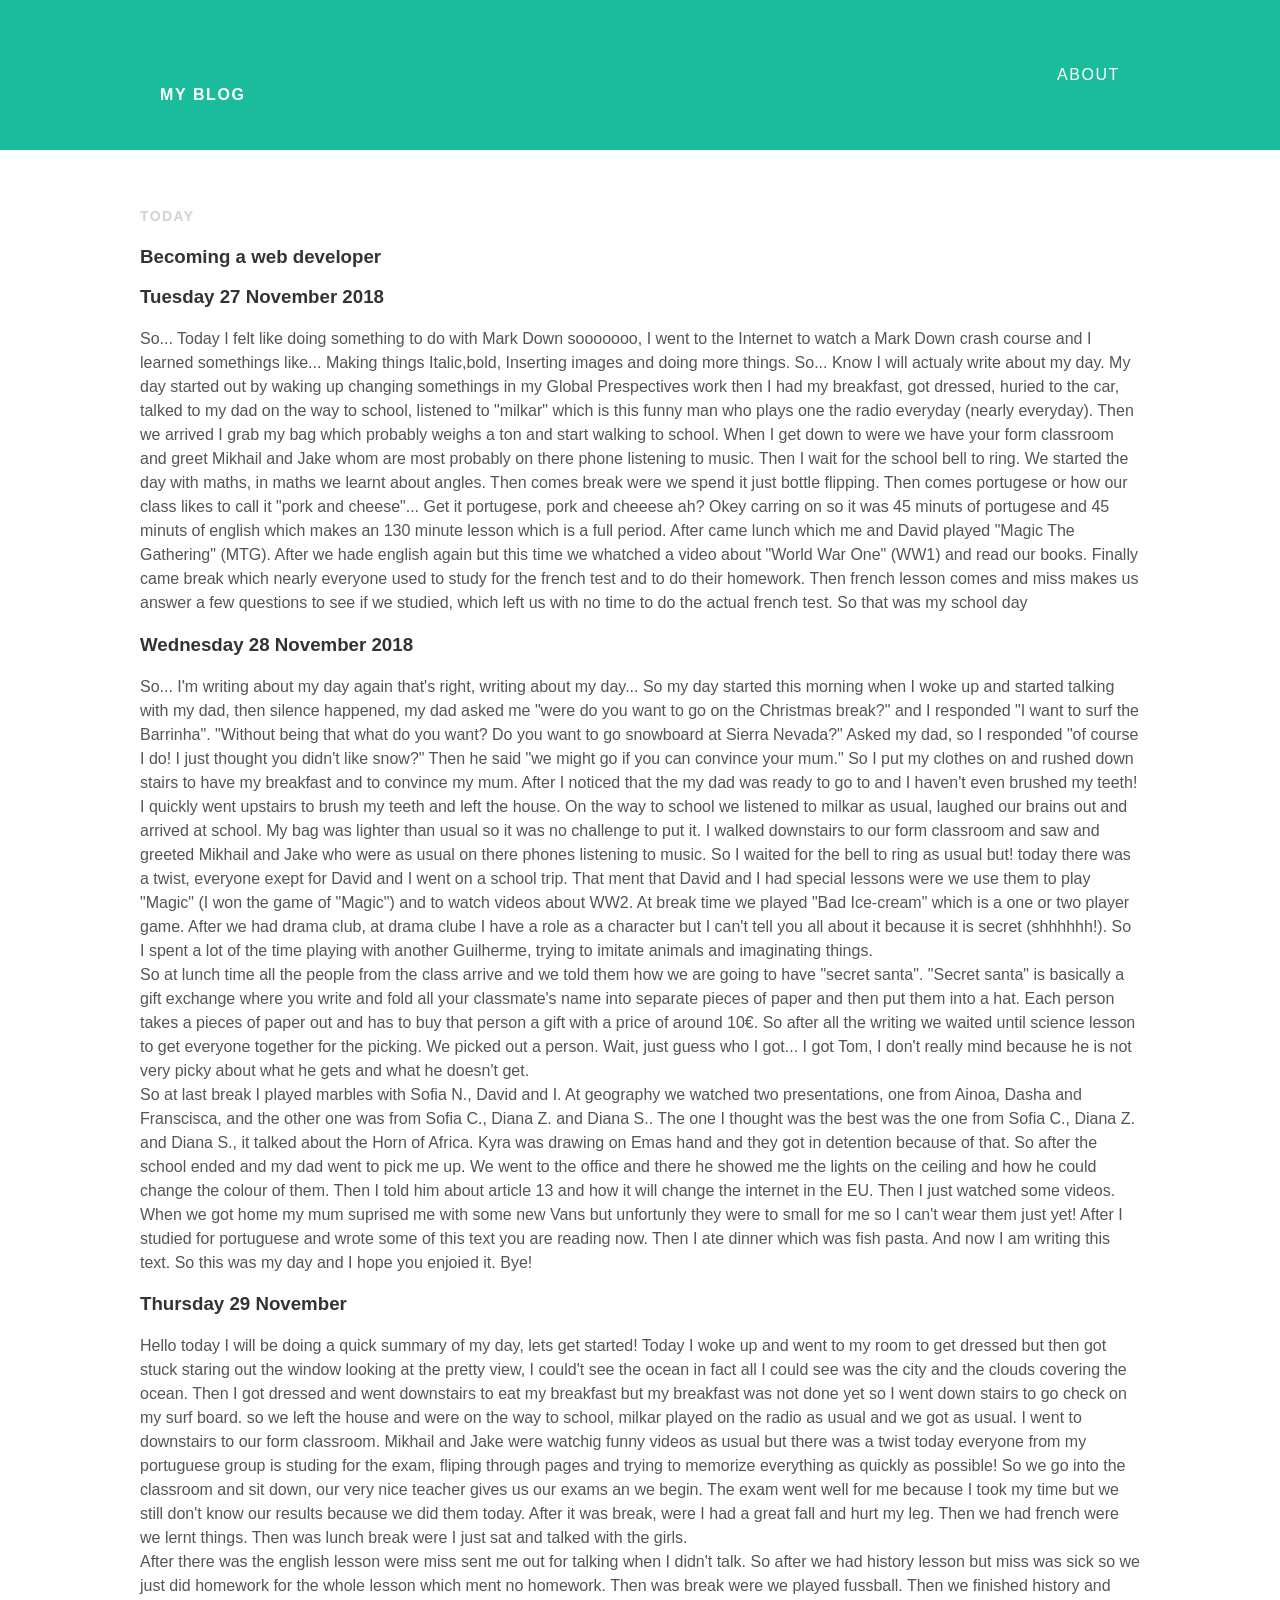
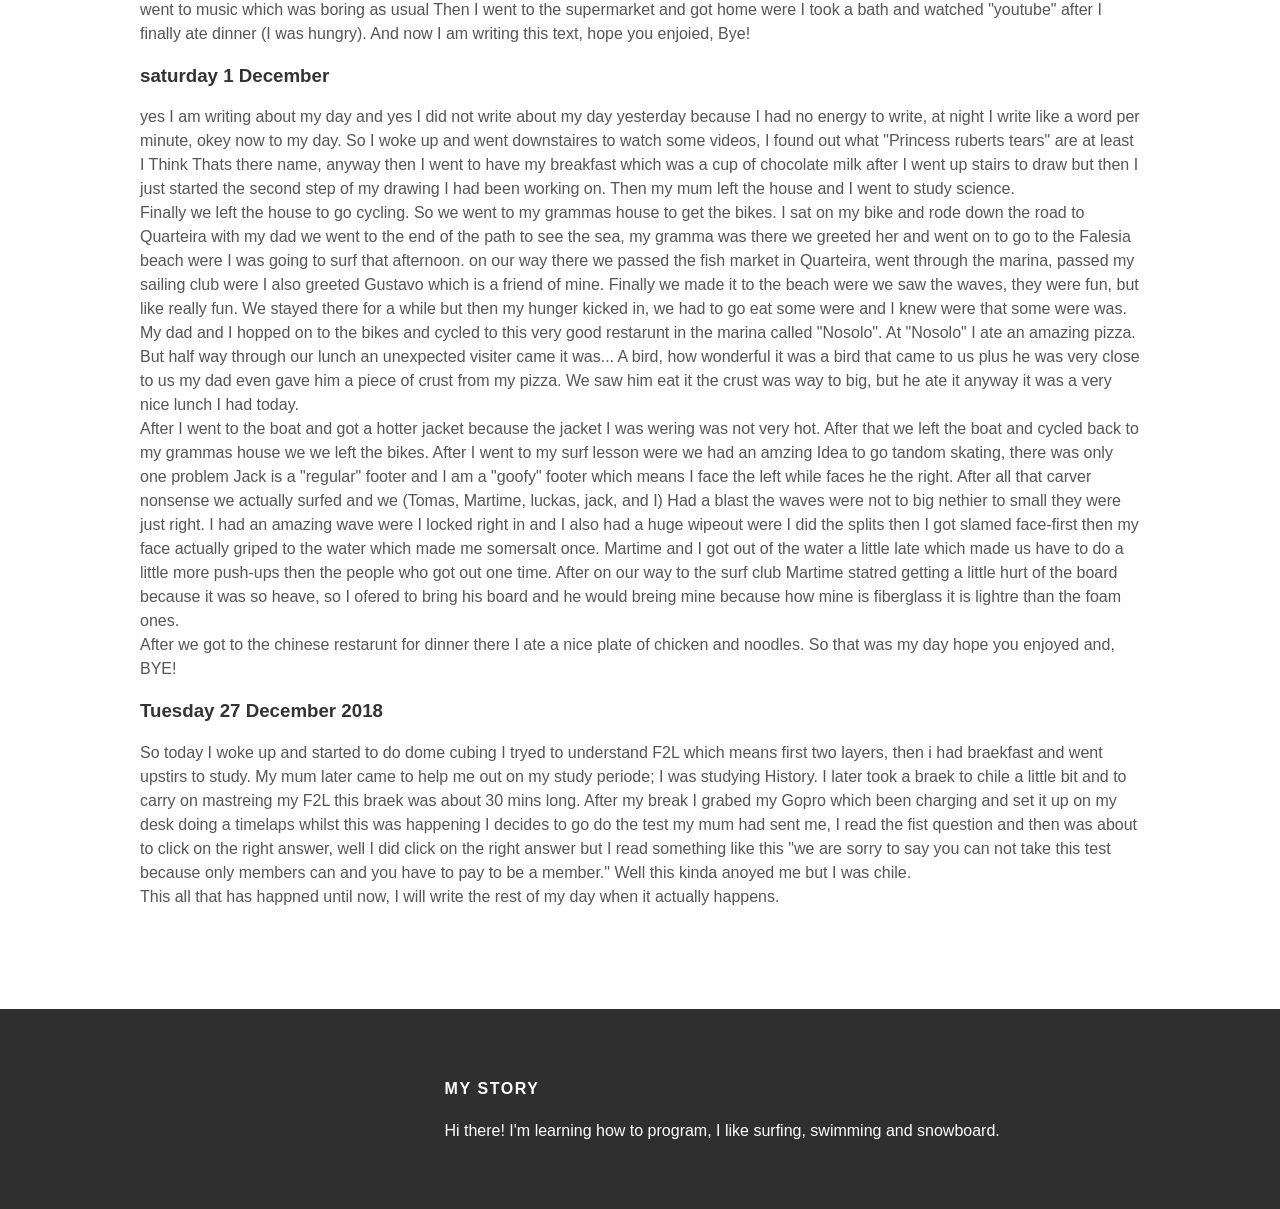
<file: Index.html>
<!DOCTYPE html>
<html>
 <head>
   <title>My blog</title>
   <link rel="stylesheet" type="text/css" href="styles.css">
 </head>
 <body>
   <div id="header">
  <div class="container">
    <a id="header-title" href="index.html">My Blog</a>
    <ul id="header-nav">
      <li><a href="about.html">About</a></li>
    <!--  <li><a href="malito:Guilhermemoraferia@gmail.com">Contact</a></li>-->
    </ul>
  </div>
 </div>
 <div id="content">
  <div class="container">
    <div class="post">
      <div class="post-author">
        <img src="me.jpg">
      </div>
      <span>Me</span>
 </div>
 <p class="post-date">Today</p>
 <h3 class="post-title">Becoming a web developer</h3>
 <div class="post-content">
   <h3> Tuesday 27 November 2018 </h3>
   <p>
     So... Today I felt like doing something to do with Mark Down sooooooo, I went to the Internet to watch a Mark Down crash course and I learned somethings like... Making things Italic,bold, Inserting images and doing more things.
     So... Know I will actualy write about my day. My day started out by waking up changing somethings in my Global Prespectives work then I had my breakfast, got dressed, huried to the car, talked to my dad on the way to school, listened to "milkar" which is this funny man who plays one the radio everyday (nearly everyday). Then we arrived I grab my bag which probably weighs a ton and start walking to school. When I get down to were we have your form classroom and greet Mikhail and Jake whom are most probably on there phone listening to music. Then I wait for the school bell to ring. We started the day with maths, in maths we learnt about angles. Then comes break were we spend it just bottle flipping. Then comes portugese or how our class likes to call it "pork and cheese"... Get it portugese, pork and cheeese ah? Okey carring on so it was 45 minuts of portugese and 45 minuts of english which makes an 130 minute lesson which is a full period. After came lunch which me and David played "Magic The Gathering" (MTG). After we hade english again but this time we whatched a video about "World War One" (WW1) and read our books. Finally came break which nearly everyone used to study for the french test and to do their homework. Then french lesson comes and miss makes us answer a few questions to see if we studied, which left us with no time to do the actual french test. So that was my school day
   </p>
   <h3>Wednesday 28 November 2018</h3>
   <p>So... I'm writing about my day again that's right, writing about my day...
   So my day started this morning when I woke up and started talking with my dad, then silence happened, my dad asked me "were do you want to go on the Christmas break?" and I responded "I want to surf the Barrinha".
   "Without being that what do you want? Do you want to go snowboard at Sierra Nevada?" Asked my dad, so I responded "of course I do! I just thought you didn't like snow?"
   Then he said "we might go if you can convince your mum."
   So I put my clothes on and rushed down stairs to have my breakfast and to convince my mum.
   After I noticed that the my dad was ready to go to and I haven't even brushed my teeth! I quickly went upstairs to brush my teeth and left the house. On the way to school we listened to milkar as usual, laughed our brains out and arrived at school.  My bag was lighter than usual so it was no challenge to put it. I walked downstairs to our form classroom and saw and greeted Mikhail and Jake who were as usual on there phones listening to music. So I waited for the bell to ring as usual but! today there was a twist, everyone exept for David and I went on a school trip. That ment that David and I had special lessons were we use them to play "Magic" (I won the game of "Magic") and to watch videos about WW2.
   At break time we played "Bad Ice-cream" which is a one or two player game. After we had drama club, at drama clube I have a role as a character but I can't tell you all about it because it is secret (shhhhhh!). So I spent a lot of the time playing with another Guilherme, trying to imitate animals and imaginating things.<br>
   So at lunch time all the people from the class arrive and we told them how we are going to have "secret santa". "Secret santa" is basically a gift exchange where you write and fold all your classmate's name into separate pieces of paper and then put them into a hat. Each person takes a pieces of paper out and has to buy that person a gift with a price of around 10€. So after all the writing we waited until science lesson to get everyone together for the picking. We picked out a person. Wait, just guess who I got... I got Tom, I don't really mind because he is not very picky about what he gets and what he doesn't get.<br>
   So at last break I played marbles with Sofia N., David and I.
   At geography we watched two presentations, one from Ainoa, Dasha and Franscisca, and the other one was from Sofia C., Diana Z. and Diana S.. The one I thought was the best was the one from Sofia C., Diana Z. and Diana S., it talked about the Horn of Africa. Kyra was drawing on Emas hand and they got in detention because of that. So after the school ended and my dad went to pick me up. We went to the office and there he showed me the lights on the ceiling and how he could change the colour of them. Then I told him about article 13 and how it will change the internet in the EU. Then I just watched some videos. When we got home my mum suprised me with some new Vans but unfortunly they were to small for me so I can't wear them just yet! After I studied for portuguese and wrote some of this text you are reading now. Then I ate dinner which was fish pasta. And now I am writing this text. So this was my day and I hope you enjoied it. Bye!
 </p>
 <h3>Thursday 29 November</h3>
 <p>Hello today I will be doing a quick summary of my day, lets get started!
 Today I woke up and went to my room to get dressed but then got stuck staring out the window looking at the pretty view, I could't see the ocean in fact all I could see was the city and the clouds covering the ocean.
 Then I got dressed and went downstairs to eat my breakfast but my breakfast was not done yet so I went down stairs to go check on my surf board.
 so we left the house and were on the way to school, milkar played on the radio as usual and we got as usual. I went to downstairs to our form classroom. Mikhail and Jake were watchig funny videos as usual but there was a twist today everyone from my portuguese group is studing for the exam, fliping through pages and trying to memorize everything as quickly as possible!
 So we go into the classroom and sit down, our very nice teacher gives us our exams an we begin. The exam went well for me because I took my time but we still don't know our results because we did them today. After it was break, were I had a great fall and hurt my leg. Then we had french were we lernt things. Then was lunch break were I just sat and talked with the girls.<br>
 After there was the english lesson were miss sent me out for talking when I didn't talk. So after we had history lesson but miss was sick so we just did homework for the whole lesson which ment no homework. Then was break were we played fussball. Then we finished history and went to music which was boring as usual Then I went to the supermarket and got home were I took a bath and watched "youtube" after I finally ate dinner (I was hungry). And now I am writing this text, hope you enjoied, Bye!
</p>
<h3>saturday 1 December</h3>
<p>yes I am writing about my day and yes I did not write about my day yesterday because I had no energy to write, at night I write like a word per minute, okey now to my day.
So I woke up and went downstaires to watch some videos, I found out what "Princess ruberts tears" are at least I Think Thats there name, anyway then I went to have my breakfast which was a cup of chocolate milk after I went up stairs to draw but then I just started the second step of my drawing I had been working on. Then my mum left the house and I went to study science.<br>
Finally we left the house to go cycling. So we went to my grammas house to get the bikes. I sat on my bike and rode down the road to Quarteira with my dad we went to the end of the path to see the sea, my gramma was there we greeted her and went on to go to the Falesia beach were I was going to surf that afternoon. on our way there we passed the fish market in Quarteira, went through the marina, passed my sailing club were I also greeted Gustavo which is a friend of mine.
Finally we made it to the beach were we saw the waves, they were fun, but like really fun. We stayed there for a while but then my hunger kicked in, we had to go eat some were and I knew were that some were was. My dad and I hopped on to the bikes and cycled to this very good restarunt in the marina called "Nosolo".
At "Nosolo" I ate an amazing pizza. But half way through our lunch an unexpected visiter came it was...
A bird, how wonderful it was a bird that came to us plus he was very close to us my dad even gave him a piece of crust from my pizza. We saw him eat it the crust was way to big, but he ate it anyway it was a very nice lunch I had today.<br>
After I went to the boat and got a hotter jacket because the jacket I was wering was not very hot. After that we left the boat and cycled back to my grammas house we we left the bikes.
After I went to my surf lesson were we had an amzing Idea to go tandom skating, there was only one problem Jack is a "regular" footer and I am a "goofy" footer which means I face the left while faces he the right. After all that carver nonsense we actually surfed and we (Tomas, Martime, luckas, jack, and I) Had a blast the waves were not to big nethier to small they were just right. I had an amazing wave were I locked right in and I also had a huge wipeout were I did the splits then I got slamed face-first then my face actually griped to the water which made me somersalt once. Martime and I got out of the water a little late which made us have to do a little more push-ups then the people who got out one time. After on our way to the surf club Martime statred getting a little hurt of the board because it was so heave, so I ofered to bring his board and he would breing mine because how mine is fiberglass it is lightre than the foam ones.<br>
After we got to the chinese restarunt for dinner there I ate a nice plate of chicken and noodles.
So that was my day hope you enjoyed and, BYE!
<h3>Tuesday 27 December 2018</h3>
<p>So today I woke up and started to do dome cubing I tryed to understand F2L which means first two layers, then i had braekfast and went upstirs to study. My mum later came to help me out on my study periode; I was studying History.
I later took a braek to chile a little bit and to carry on mastreing my F2L this braek was about 30 mins long. After my break I  grabed my Gopro which been charging and set it up on my desk doing a timelaps whilst this was happening I decides to go do the test my mum had sent me, I read the fist question and then was about to click on the right answer, well I did click on the right answer but I read something like this "we are sorry to say you can not take this test because only members can and you have to pay to be a member."
Well this kinda anoyed me but I was chile.<br>
This all that has happned until now, I will write the rest of my day when it actually happens.
</p>

    </div>
  </div>
 </div>
 <div id="footer">
  <div class="container">
    <div class="column">
    <!-- <h4>My Links</h4>
      <p>
        <a href=""></a>
        <a href=""></a>
      </p>-->
  </div>
  <div class="column">
    <h4>My Story</h4>
    <p>Hi there! I'm learning how to program, I like surfing, swimming and snowboard.
    </p>
  </div>
  </div>
</div>
 </body>
</html>
</file>
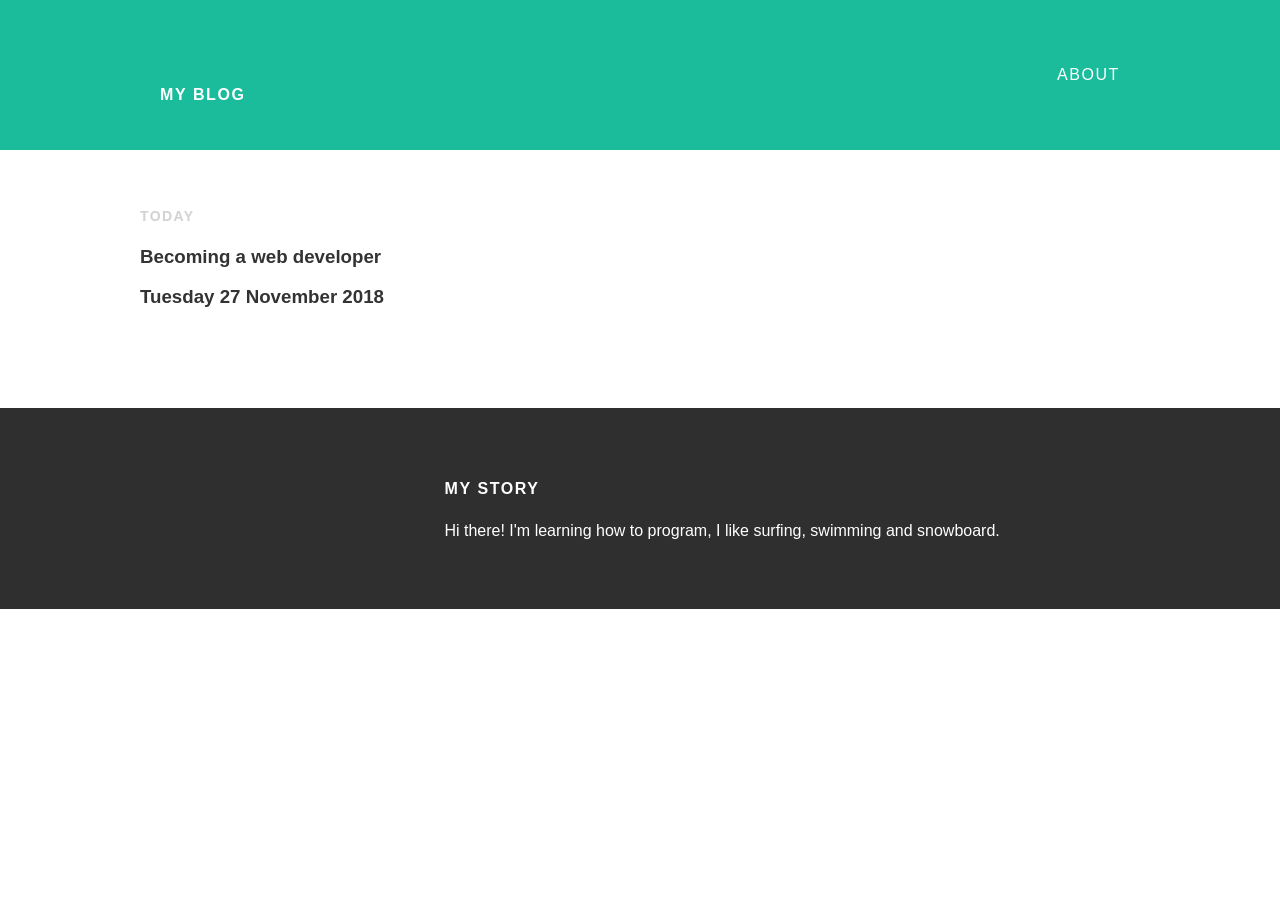
<file: Blog/Index.html>
<!DOCTYPE html>
<html>
 <head>
   <title>My blog</title>
   <link rel="stylesheet" type="text/css" href="styles.css">
 </head>
 <body>
   <div id="header">
  <div class="container">
    <a id="header-title" href="index.html">My Blog</a>
    <ul id="header-nav">
      <li><a href="about.html">About</a></li>
    <!--  <li><a href="malito:Guilhermemoraferia@gmail.com">Contact</a></li>-->
    </ul>
  </div>
 </div>
 <div id="content">
  <div class="container">
    <div class="post">
      <div class="post-author">
        <img src="me.jpg">
      </div>
      <span>Me</span>
 </div>
 <p class="post-date">Today</p>
 <h3 class="post-title">Becoming a web developer</h3>
 <div class="post-content">
   <h3> Tuesday 27 November 2018 </h3>
   <p>
     
   </p>

    </div>
  </div>
 </div>
 <div id="footer">
  <div class="container">
    <div class="column">
    <!-- <h4>My Links</h4>
      <p>
        <a href=""></a>
        <a href=""></a>
      </p>-->
  </div>
  <div class="column">
    <h4>My Story</h4>
    <p>Hi there! I'm learning how to program, I like surfing, swimming and snowboard.
    </p>
  </div>
  </div>
</div>
 </body>
</html>
</file>
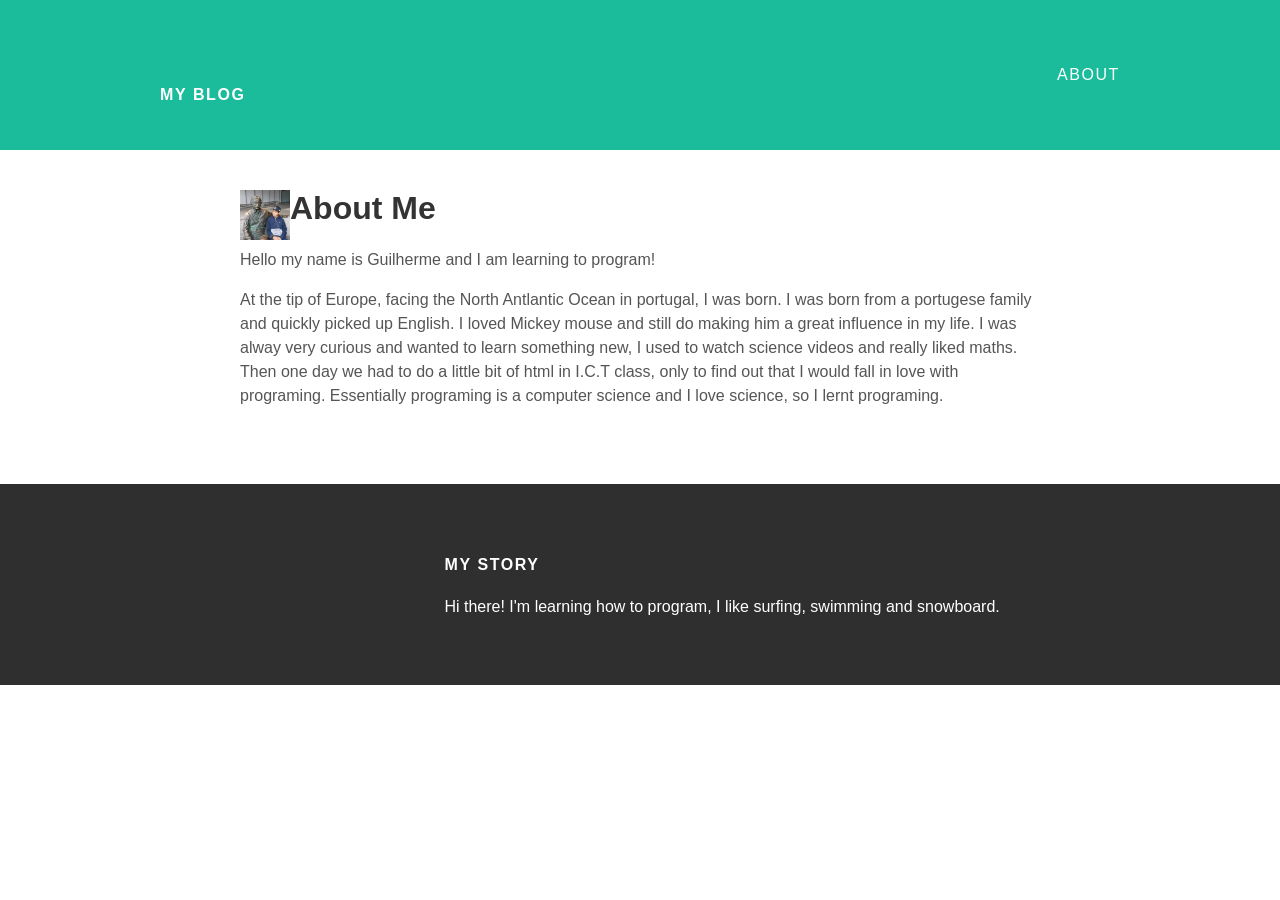
<file: about.html>
<!DOCTYPE html>
<html>
 <head>
   <title>My blog</title>
   <link rel="stylesheet" type="text/css" href="styles.css">
 </head>
 <body>
   <div id="header">
  <div class="container">
    <a id="header-title" href="Thinking.html">My Blog</a>
    <ul id="header-nav">
      <li><a href="about.html">About</a></li>
    <!--  <li><a href="malito:Guilhermemoraferia@gmail.com">Contact</a></li>-->
    </ul>
  </div>
 </div>
 <div id="content">
  <div class="container">
    <div class="post">
      <div class="post-author">
        <img class="about-img"src="me.jpg">
      </div>
 <h1 class="about-title">About Me</h1>
 <div class="about-content">
  <p>Hello my name is Guilherme and I am learning to program!</p>
  <p>At the tip of Europe, facing the North Antlantic Ocean in portugal, I was born. I was born from a portugese family and quickly picked up English. I loved Mickey mouse and still do making him a great influence in my life. I was alway very curious and wanted to learn something new, I used to watch science videos and really liked maths. Then one day we had to do a little bit of html in I.C.T class, only to find out that I would fall in love with programing. Essentially programing is a computer science and I love science, so I lernt programing.  </p>
      </div>
    </div>
  </div>
 </div>
 <div id="footer">
  <div class="container">
    <div class="column">
    <!--  <h4>My Links</h4>
      <p>
        <a href=""></a>
        <a href=""></a>
      </p>-->
  </div>
  <div class="column">
    <h4>My Story</h4>
    <p>Hi there! I'm learning how to program, I like surfing, swimming and snowboard.
    </p>
  </div>
  </div>
 </div>
 </body>
</html>
</file>
<file: styles.css>
@import url(http://fonts.googleapis.com/css?family=Montserrat:400,700);
body{
  color: #555;
  margin: 0;
  font-family:"Montoserrat", sans-serif;
}

#header {
  position: fixed;
  background-color: #1abc9c;
  height: 150px;
  line-height: 150px;
  width: 100%;
}
#header-title {
 display: block;
 float: left;

 font-size: -size: 20px;
 font-weight: bold;
}
#header-nav {
 display: block;
 float: right;
 margin-top: 0;
}
#header-nav li {
 display: inline;
 padding-left: 20px;
}
.container {
 max-width: 1000px;
 margin: 0 auto;
}
#header a {
color: white;
text-decoration: none;
text-transform: uppercase;
  letter-spacing: 0.1em;
  margin: 20px;
}
#header a:hover {
 color: #222;
}
#footer {
 background-color: #2f2f2f;
 padding: 50px 0;
}
.column {
 min-width: 300px;
 display: inline-block;
 vertical-align: top;
}
#footer h4 {
 color: white;
 text-transform: uppercase;
 letter-spacing: 0.1em;
}
#footer p {
 color: white;
}
a {
 color: #1abc9c;
 text-decoration: none;
}
a:hover {
 color: #F6A623;
}
.post {
 max-width: 800px;
 margin: 0 auto;
 padding: 60px 0;
}
.post-author img {
 width: 50px;
 height: 50px;
}
.post-author span {
 margin-left: 16px;
}
.post-date {
 color: #D2D2D2;
 vertical-align: top;
 font-size: 14px;
 font-weight: bold;
 text-transform: uppercase;
 letter-spacing: 0.1em;
}

.post-content{
margin-bottom: 100px;

}
h1, h2, h3, h4 {
 color: #333;
}
p {
 line-height: 1.5;
}
.about-title{
  margin-top: 130px;
}
.about-img{
  float:left;
  margin-top: 130px;
  height: 100px ;
  width: 100px;
}
</file>
<file: Blog/styles.css>
@import url(http://fonts.googleapis.com/css?family=Montserrat:400,700);
body{
  color: #555;
  margin: 0;
  font-family:"Montoserrat", sans-serif;
}

#header {
  position: fixed;
  background-color: #1abc9c;
  height: 150px;
  line-height: 150px;
  width: 100%;
}
#header-title {
 display: block;
 float: left;

 font-size: -size: 20px;
 font-weight: bold;
}
#header-nav {
 display: block;
 float: right;
 margin-top: 0;
}
#header-nav li {
 display: inline;
 padding-left: 20px;
}
.container {
 max-width: 1000px;
 margin: 0 auto;
}
#header a {
color: white;
text-decoration: none;
text-transform: uppercase;
  letter-spacing: 0.1em;
  margin: 20px;
}
#header a:hover {
 color: #222;
}
#footer {
 background-color: #2f2f2f;
 padding: 50px 0;
}
.column {
 min-width: 300px;
 display: inline-block;
 vertical-align: top;
}
#footer h4 {
 color: white;
 text-transform: uppercase;
 letter-spacing: 0.1em;
}
#footer p {
 color: white;
}
a {
 color: #1abc9c;
 text-decoration: none;
}
a:hover {
 color: #F6A623;
}
.post {
 max-width: 800px;
 margin: 0 auto;
 padding: 60px 0;
}
.post-author img {
 width: 50px;
 height: 50px;
}
.post-author span {
 margin-left: 16px;
}
.post-date {
 color: #D2D2D2;
 vertical-align: top;
 font-size: 14px;
 font-weight: bold;
 text-transform: uppercase;
 letter-spacing: 0.1em;
}

.post-content{
margin-bottom: 100px;

}
h1, h2, h3, h4 {
 color: #333;
}
p {
 line-height: 1.5;
}
.about-title{
  margin-top: 130px;
}
.about-img{
  float:left;
  margin-top: 130px;
  height: 100px ;
  width: 100px;
}
</file>
